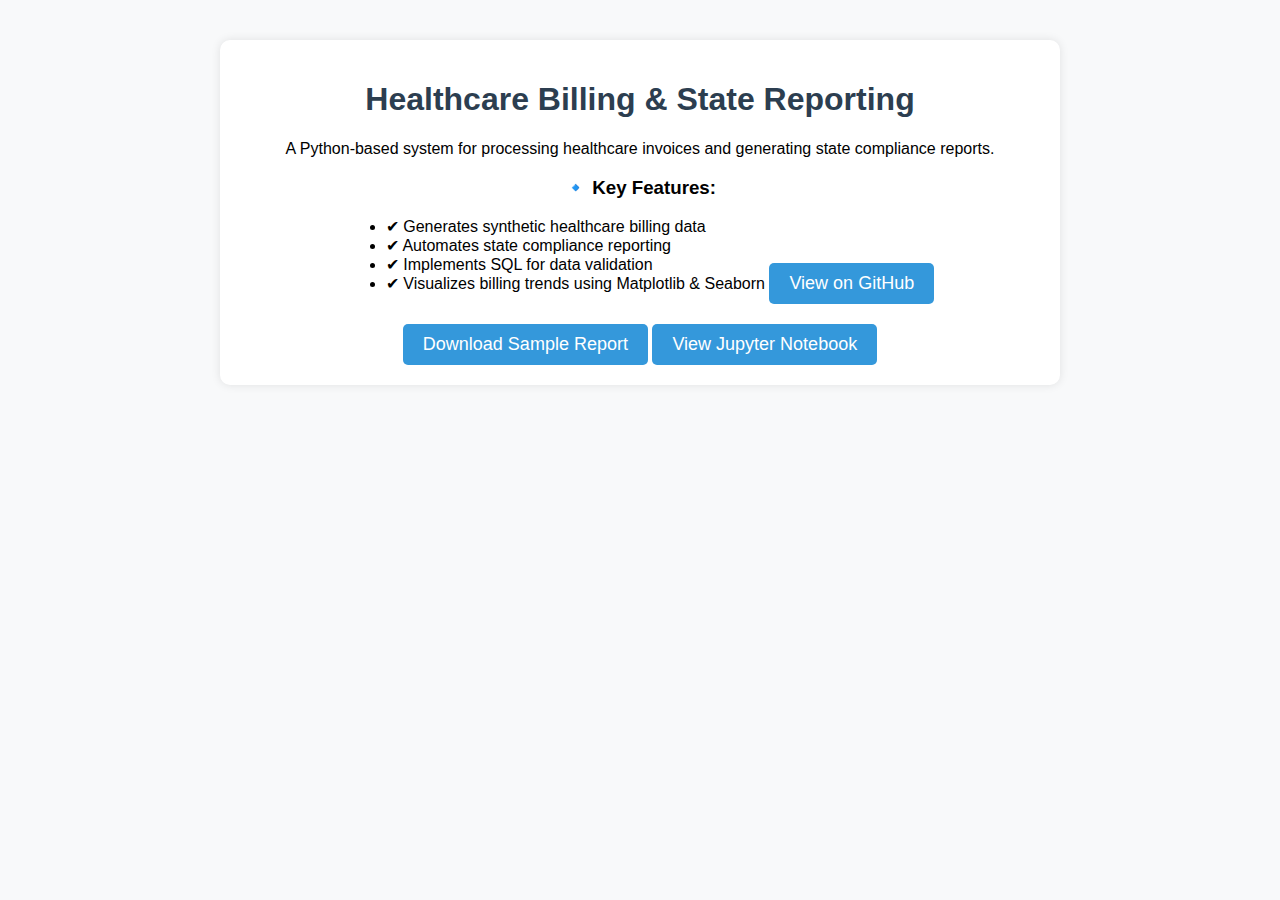
<file: index.html>
<!DOCTYPE html>
<html lang="en">
<head>
    <meta charset="UTF-8">
    <meta name="viewport" content="width=device-width, initial-scale=1.0">
    <title>Healthcare Billing & State Reporting</title>
    <link rel="stylesheet" type="text/css" href="style.css">
</head>
<body>
  <div class="container">
    <h1>Healthcare Billing & State Reporting</h1>
    <p>A Python-based system for processing healthcare invoices and generating state compliance reports.</p>
    
    <h3>🔹 Key Features:</h3>
    <ul style="text-align: left; margin: auto; display: inline-block;">
        <li>✔ Generates synthetic healthcare billing data</li>
        <li>✔ Automates state compliance reporting</li>
        <li>✔ Implements SQL for data validation</li>
        <li>✔ Visualizes billing trends using Matplotlib & Seaborn</li>
    </ul>

    <!-- GitHub Repository -->
    <a class="button" href="https://github.com/aw-workcode/Healthcare-Billing---State-Reporting-System" target="_blank">View on GitHub</a>

    <!-- CSV File -->
    <a class="button" href="https://raw.githubusercontent.com/aw-workcode/Healthcare-Billing---State-Reporting-System/main/state_reporting.csv" target="_blank">Download Sample Report</a>

    <!-- Jupyter Notebook -->
    <a class="button" href="Healthcare_Billing_State_Reporting_System.html" target="_blank">View Jupyter Notebook</a>
</div>
</body>
</html>
</file>
<file: style.css>
body {
    font-family: Arial, sans-serif;
    text-align: center;
    margin: 40px;
    background-color: #f8f9fa;
}
h1 {
    color: #2c3e50;
}
.container {
    max-width: 800px;
    margin: auto;
    padding: 20px;
    background: white;
    box-shadow: 0px 0px 10px rgba(0, 0, 0, 0.1);
    border-radius: 10px;
}
.button {
    display: inline-block;
    padding: 10px 20px;
    margin-top: 20px;
    font-size: 18px;
    color: #fff;
    background-color: #3498db;
    text-decoration: none;
    border-radius: 5px;
}
.button:hover {
    background-color: #2980b9;
}
</file>
